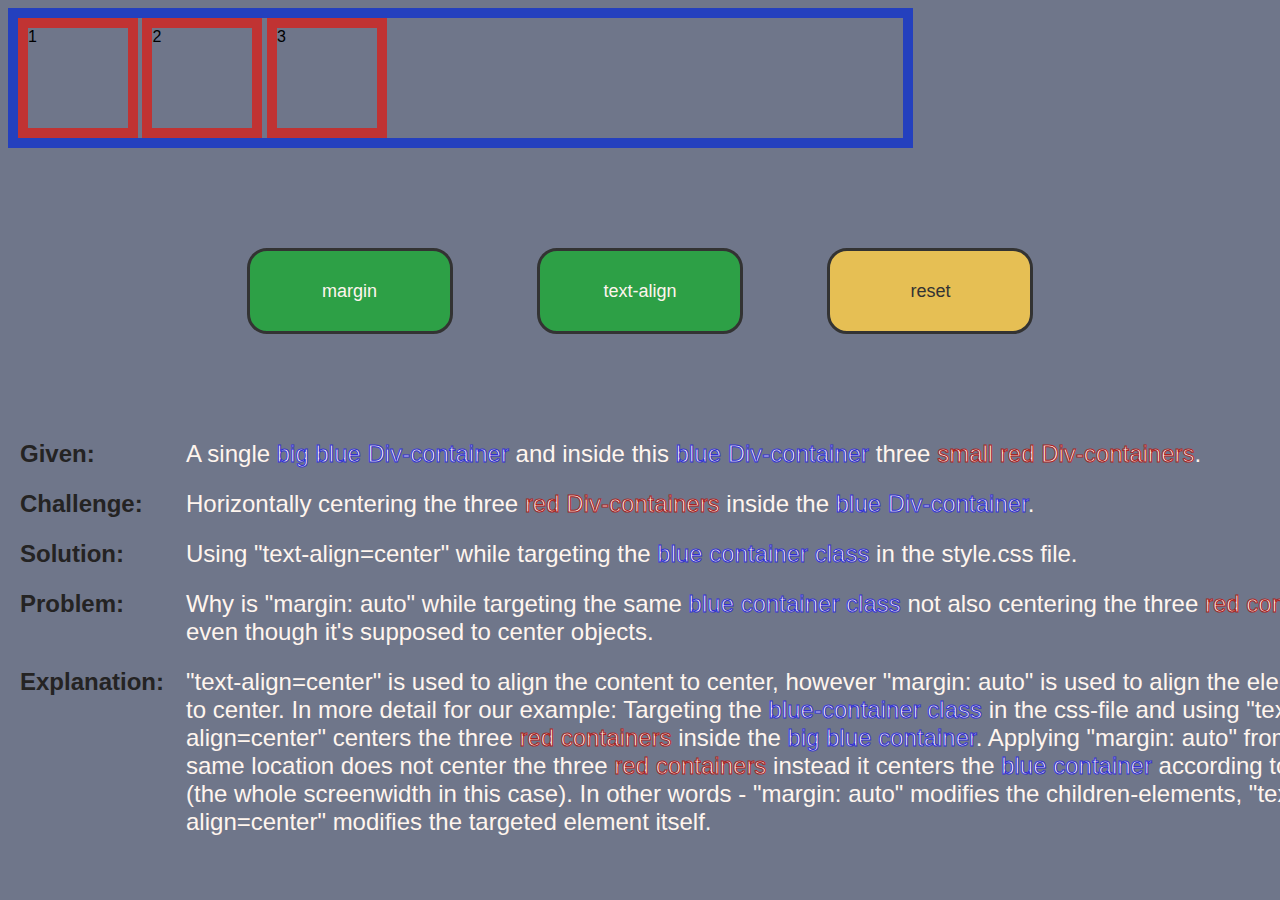
<file: index.html>
<!DOCTYPE html>
<html lang="en">
<head>
    <meta charset="UTF-8">
    <meta name="viewport" content="width=device-width, initial-scale=1.0">
    <link rel="stylesheet" href="css/styles.css">
    <title>Document</title>
</head>
<body>
    <div class="container-blue">
        <div>1</div>
        <div>2</div>
        <div>3</div>
    </div>
    <buttons>
        <div class="container-buttons">
            <a href="margin.html"><div class="use-margin"><span>margin</span></div></a>
            <a href="text-align.html"><div class="use-text-align"><span>text-align</span></div></a>
            <a href="index.html"><div class="reset active"><span>reset</span></div></a>
        </div>
    </buttons>
        <table>
            <tr>
                <td class="head">Given:</td>
                <td>A single <span class="blue">big blue Div-container</span> and inside this <span class="blue">blue Div-container</span> three <span class="red">small red Div-containers</span>.</td>
            </tr>
            <tr>
                <td class="head">Challenge:</td>
                <td>Horizontally centering the three <span class="red">red Div-containers</span> inside the <span class="blue">blue Div-container</span>.</td>
            </tr>
            <tr>
                <td class="head">Solution:</td>
                <td>Using "text-align=center" while targeting the <span class="blue">blue container class</span> in the style.css file.</td>
            </tr>
            <tr>
                <td class="head">Problem:</td>
                <td>Why is "margin: auto" while targeting the same <span class="blue">blue container class</span> not also centering the three <span class="red">red containers</span> even though it's supposed to center objects.</td>
            </tr>
            <tr>
                <td class="head">Explanation:</td>
                <td>"text-align=center" is used to align the content to center, however "margin: auto" is used to align the element itself to center. In more detail for our example: Targeting the <span class="blue">blue-container class</span> in the css-file and using "text-align=center" centers the three <span class="red">red containers</span> inside the <span class="blue">big blue container</span>. Applying "margin: auto" from the same location does not center the three <span class="red">red containers</span> instead it centers the <span class="blue">blue container</span> according to the body (the whole screenwidth in this case). In other words - "margin: auto" modifies the children-elements, "text-align=center" modifies the targeted element itself.</td>
            </tr>
        </table>
</body>
</html>
</file>
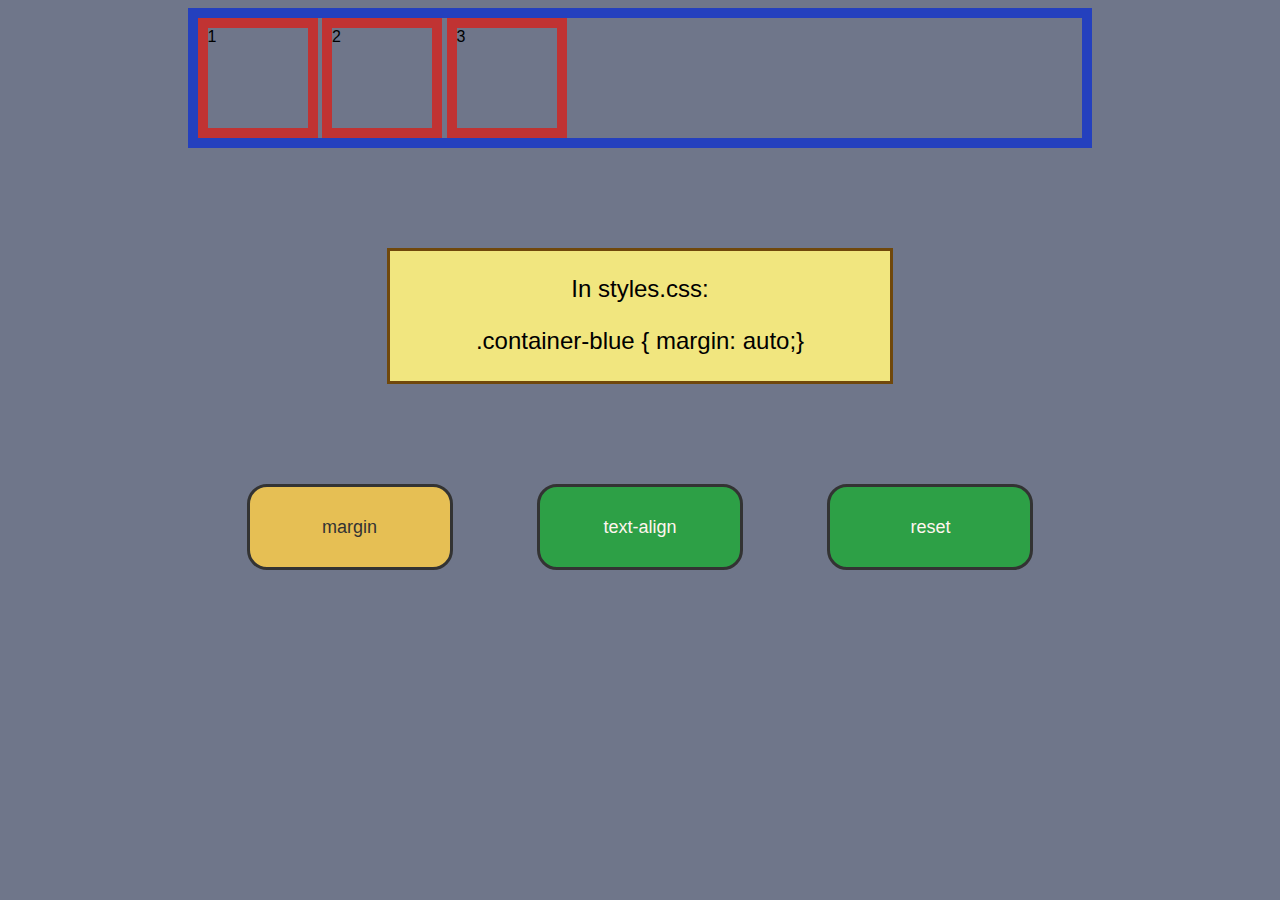
<file: margin.html>
<!DOCTYPE html>
<html lang="en">
<head>
    <meta charset="UTF-8">
    <meta name="viewport" content="width=device-width, initial-scale=1.0">
    <link rel="stylesheet" href="css/styles3.css">
    <title>Document</title>
</head>
<body>
    <div class="container-blue">
        <div>1</div>
        <div>2</div>
        <div>3</div>
    </div>
    <article>
        <div class="info">
            <p>In styles.css:</p>
            <p>.container-blue { margin: auto;}</p>
        </div>
    </article>
    <buttons>
        <div class="container-buttons">
            <a href="margin.html"><div class="use-margin active"><span>margin</span></div></a>
            <a href="text-align.html"><div class="use-text-align"><span>text-align</span></div></a>
            <a href="index.html"><div class="reset"><span>reset</span></div></a>
        </div>
    </buttons>
</body>
</html>
</file>
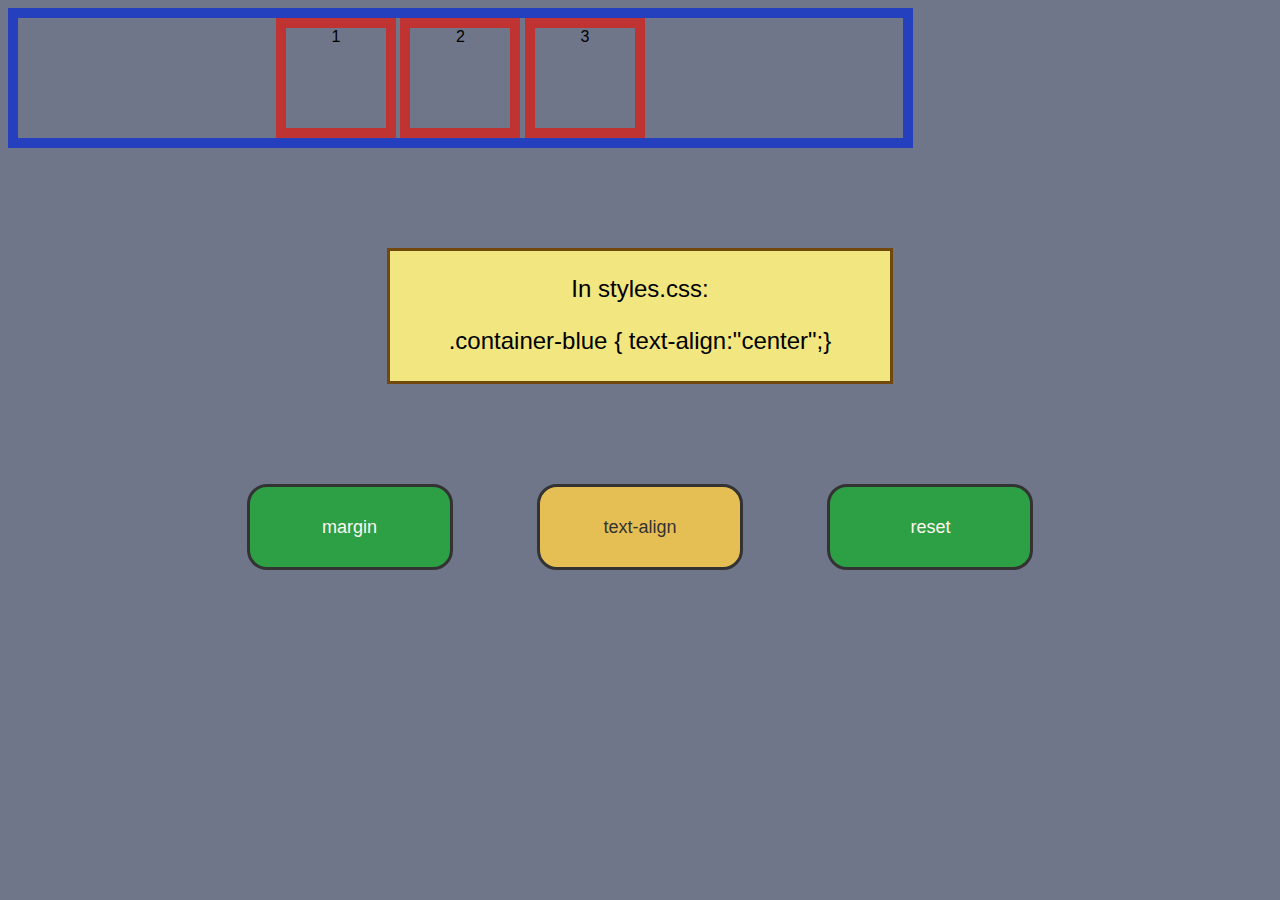
<file: text-align.html>
<!DOCTYPE html>
<html lang="en">
<head>
    <meta charset="UTF-8">
    <meta name="viewport" content="width=device-width, initial-scale=1.0">
    <link rel="stylesheet" href="css/styles2.css">
    <title>Document</title>
</head>
<body>
    <div class="container-blue">
        <div>1</div>
        <div>2</div>
        <div>3</div>
    </div>
    <div class="info">
        <p>In styles.css:</p>
        <p>.container-blue { text-align:"center";}</p>
    </div>
    <buttons>
        <div class="container-buttons">
            <a href="margin.html"><div class="use-margin"><span>margin</span></div></a>
            <a href="text-align.html"><div class="use-text-align active"><span>text-align</span></div></a>
            <a href="index.html"><div class="reset"><span>reset</span></div></a>
        </div>
    </buttons>
</body>
</html>
</file>
<file: css/styles.css>
html {
    font-family: Verdana, Geneva, Tahoma, sans-serif;
}
    
.container-blue div {
    border: 10px solid rgb(192, 51, 51);
    width: 100px;
    height: 100px;
    display: inline-block;
}

.container-blue {
    border: 10px solid rgb(36, 64, 190);
    width: 70%;
    /* margin: auto; */
    /* text-align: center; */
}

body {
    background-color: rgb(111, 118, 138);
}

.container-buttons {
    text-align: center;
    margin: 100px auto;
    width: 1000px;
    height: 80px;
    /* border: 3px solid #333; */
}

.use-margin, .use-text-align, .reset {  
    display: inline-block;
    margin: 0 40px;
    width: 200px;
    height: 80px;
    line-height: 80px;
    border: 3px solid #333;
    border-radius: 20px;
    color: seashell;
    background-color: rgb(45, 160, 70);
    font-size: 18px;
}

.use-margin:hover, .use-text-align:hover, .reset:hover {
    background-color: rgb(90, 202, 96);
}

.span {
    display: inline-block;
    vertical-align: middle;
    line-height: normal;
}

.active {
    background-color: rgb(230, 191, 84);
    color: #333;
}

.info {
    margin: 100px auto 0;
    width: 500px;
    height: 130px;
    border: 3px solid rgb(112, 72, 11);
    background-color: rgb(241, 230, 127);
    text-align: center;
    font-size: 18pt;
}

table {
    color: seashell;
    width: 1400px;
    font-size: 18pt;
    margin: auto;
}

th, td {
    padding: 10px;
}

table .head {
    color: rgb(36, 35, 35);
    font-weight: bolder;
    vertical-align: top;
}

.blue {
    -webkit-text-stroke-width: 1px;
    -webkit-text-stroke-color: rgb(49, 49, 209);
}

.red {
    -webkit-text-stroke-width: 1px;
    -webkit-text-stroke-color: rgb(167, 36, 36);
}
</file>
<file: css/styles3.css>
html {
    font-family: Verdana, Geneva, Tahoma, sans-serif;
}
    
.container-blue div {
    border: 10px solid rgb(192, 51, 51);
    width: 100px;
    height: 100px;
    display: inline-block;
}

.container-blue {
    border: 10px solid rgb(36, 64, 190);
    width: 70%;
    margin: auto;
    /* text-align: center; */
}

body {
    background-color: rgb(111, 118, 138);
}

.container-buttons {
    text-align: center;
    margin: 100px auto;
    width: 1000px;
    height: 80px;
    /* border: 3px solid #333; */
}

.use-margin, .use-text-align, .reset {  
    display: inline-block;
    margin: 0 40px;
    width: 200px;
    height: 80px;
    line-height: 80px;
    border: 3px solid #333;
    border-radius: 20px;
    color: seashell;
    background-color: rgb(45, 160, 70);
    font-size: 18px;
}

.use-margin:hover, .use-text-align:hover, .reset:hover {
    background-color: rgb(90, 202, 96);
}

.span {
    display: inline-block;
    vertical-align: middle;
    line-height: normal;
}

.active {
    background-color: rgb(230, 191, 84);
    color: #333;
}

.info {
    margin: 100px auto 0;
    width: 500px;
    height: 130px;
    border: 3px solid rgb(112, 72, 11);
    background-color: rgb(241, 230, 127);
    text-align: center;
    font-size: 18pt;
}
</file>
<file: css/styles2.css>
html {
    font-family: Verdana, Geneva, Tahoma, sans-serif;
}
    
.container-blue div {
    border: 10px solid rgb(192, 51, 51);
    width: 100px;
    height: 100px;
    display: inline-block;
}

.container-blue {
    border: 10px solid rgb(36, 64, 190);
    width: 70%;
    /* margin: auto; */
    text-align: center;
}

body {
    background-color: rgb(111, 118, 138);
}

.container-buttons {
    text-align: center;
    margin: 100px auto;
    width: 1000px;
    height: 80px;
    /* border: 3px solid #333; */
}

.use-margin, .use-text-align, .reset {  
    display: inline-block;
    margin: 0 40px;
    width: 200px;
    height: 80px;
    line-height: 80px;
    border: 3px solid #333;
    border-radius: 20px;
    color: seashell;
    background-color: rgb(45, 160, 70);
    font-size: 18px;
}

.use-margin:hover, .use-text-align:hover, .reset:hover {
    background-color: rgb(90, 202, 96);
}

.span {
    display: inline-block;
    vertical-align: middle;
    line-height: normal;
}

.active {
    background-color: rgb(230, 191, 84);
    color: #333;
}

.info {
    margin: 100px auto 0;
    width: 500px;
    height: 130px;
    border: 3px solid rgb(112, 72, 11);
    background-color: rgb(241, 230, 127);
    text-align: center;
    font-size: 18pt;
}
</file>
